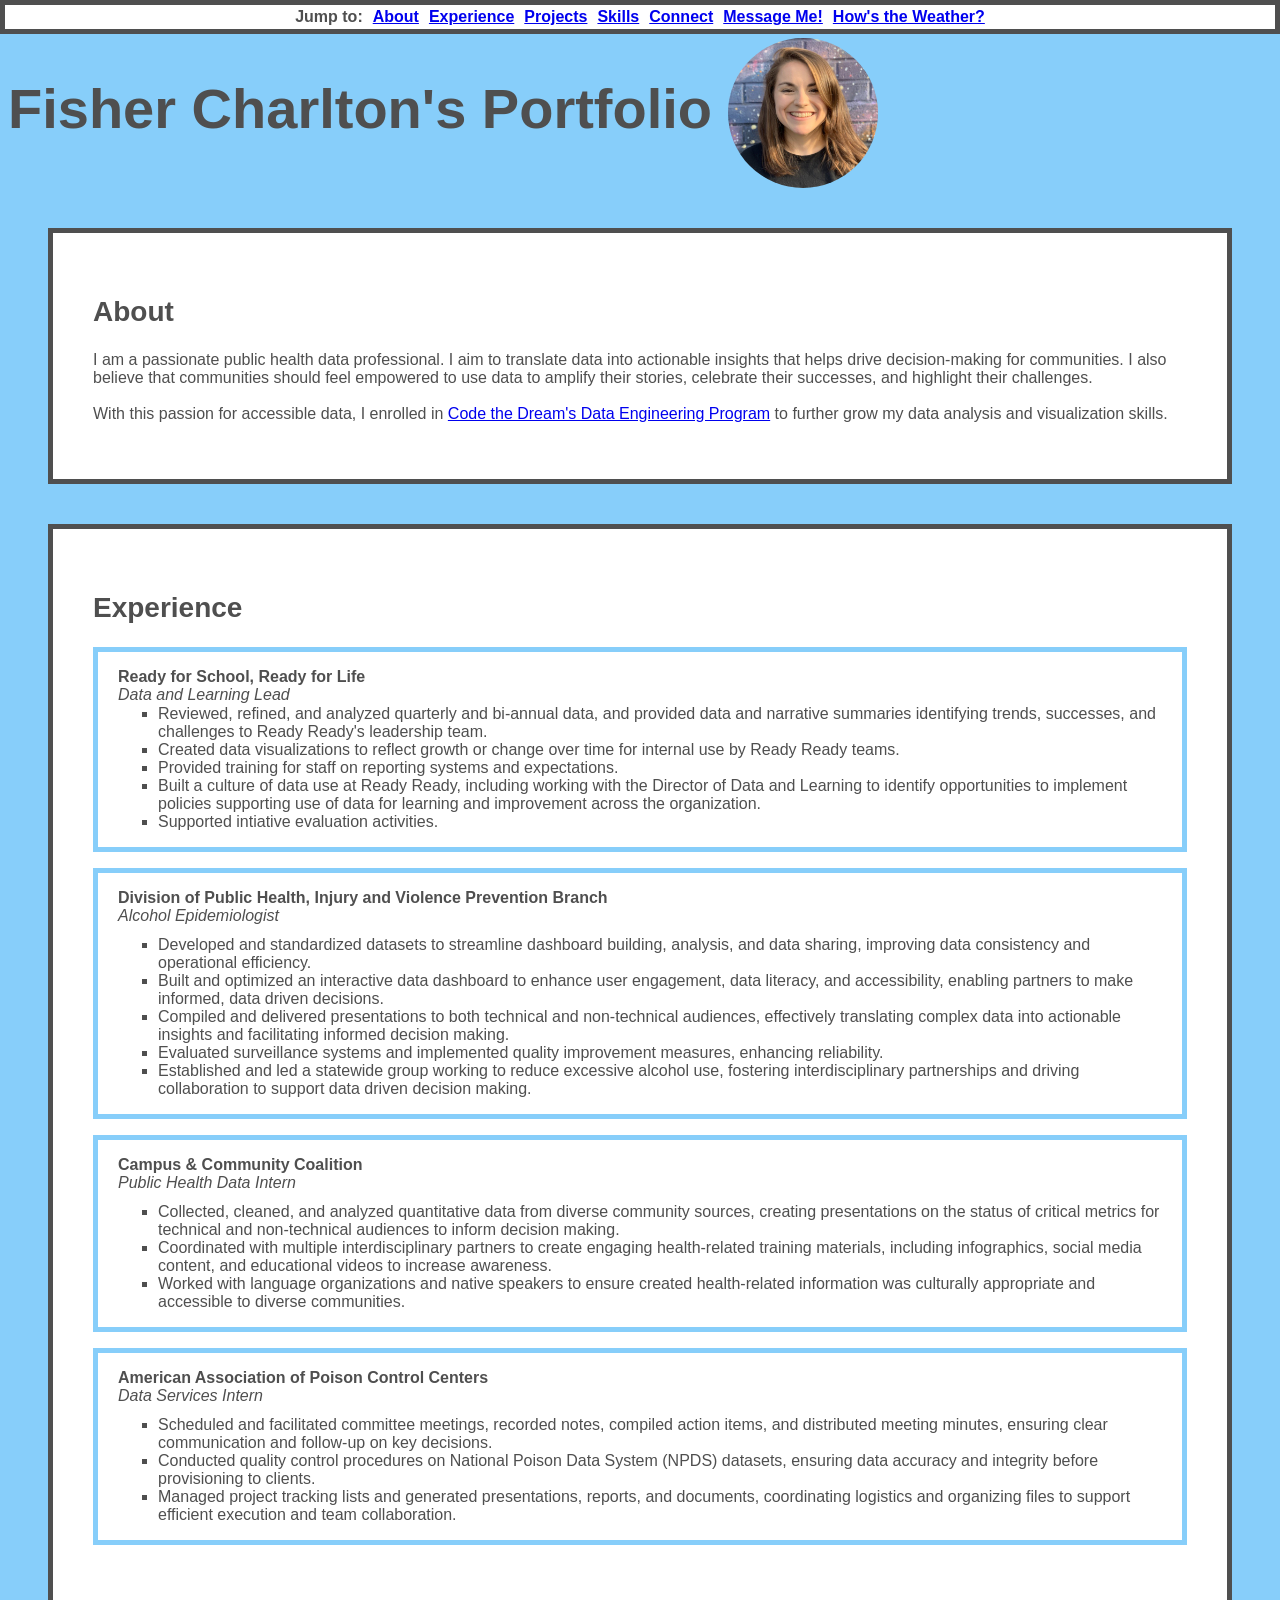
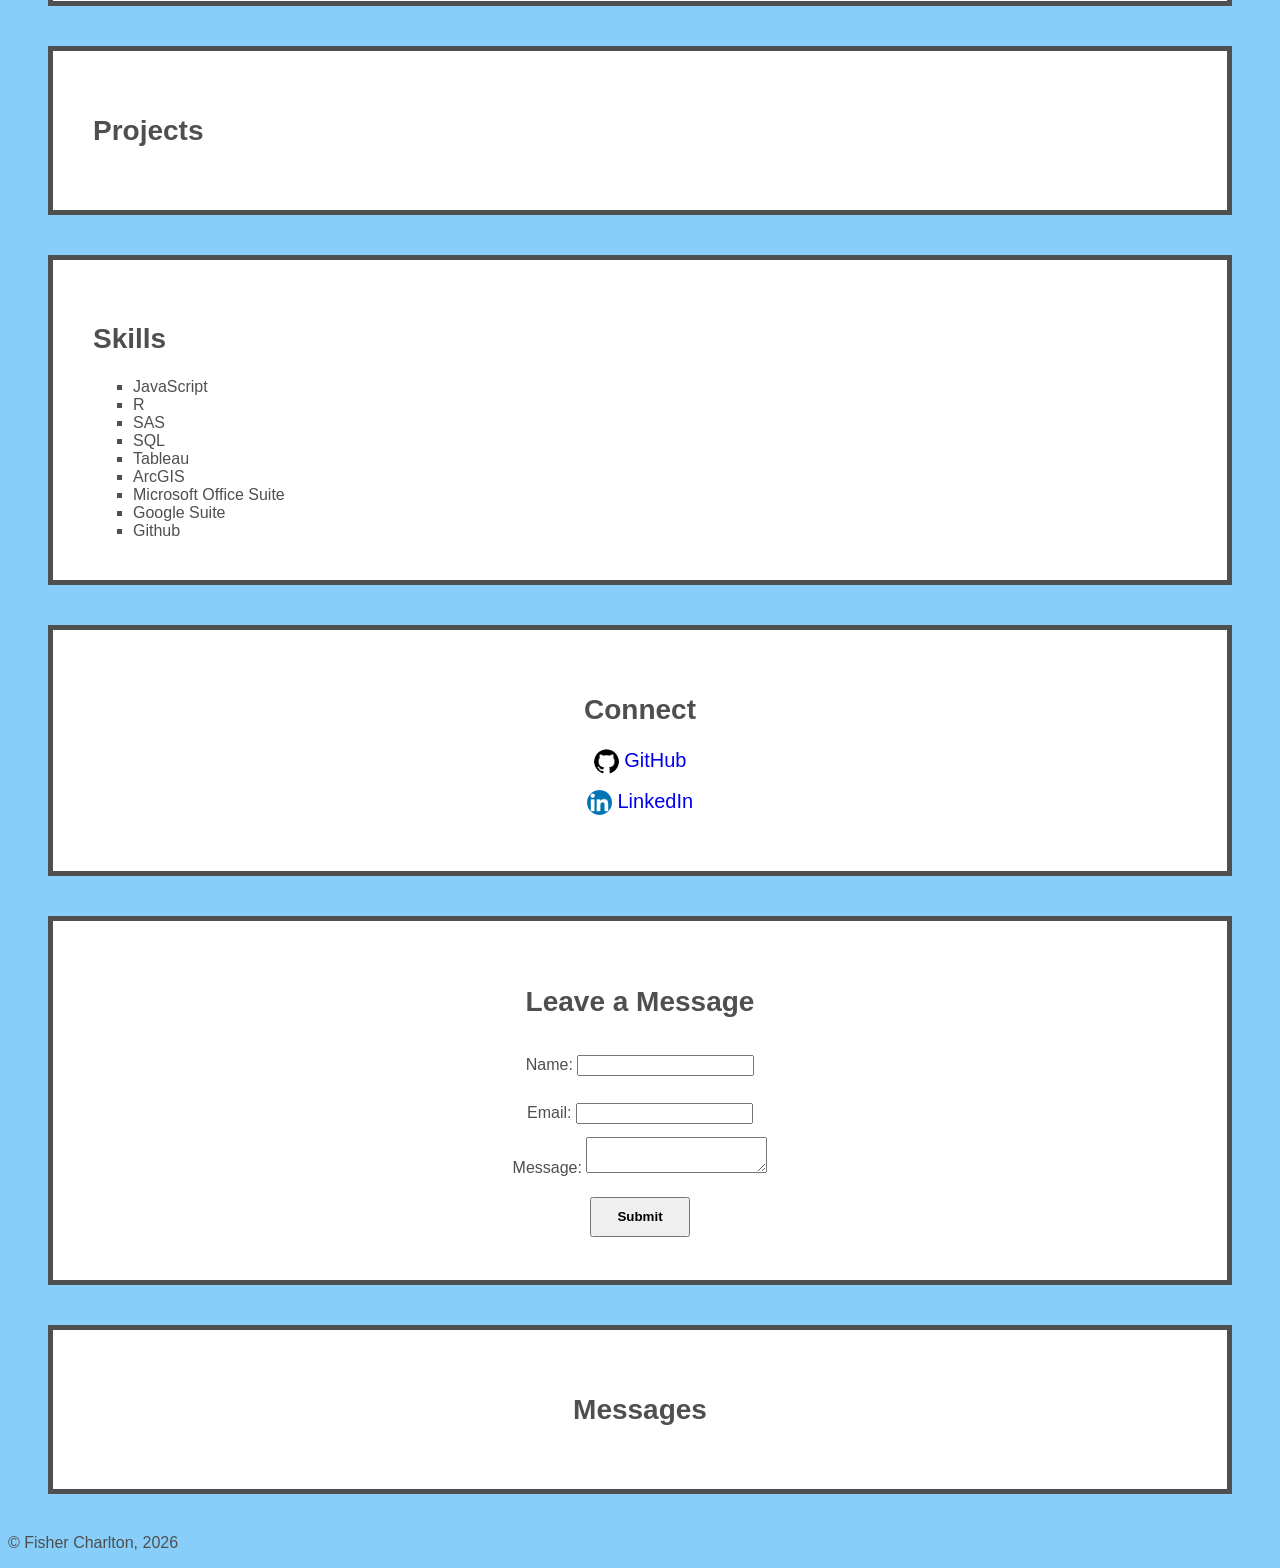
<file: index.html>
<!DOCTYPE html>
<html lang="en">    
    <head>
        <title>Fisher Charlton's Portfolio</title>
        <meta charset="UTF-8">
        <meta name="description" content="Fisher Charlton's portfolio for Code the Dream's Intro 26.2 Class.">
        <meta name="author" content="Fisher Charlton">
        <link rel="stylesheet" href="CSS/index.css">
    </head>

    <body>
        <h1 id="Title">Fisher Charlton's Portfolio <img class = "headshot" src="Images/headshot.jpeg" alt="Fisher's headshot"></h1>
        <!-- Navigation Bar -->
        <nav class="main-nav">
            <ul>
                <li><strong>Jump to:</strong></li>
                <li><a href="#About">About</a></li>
                <li><a href="#Experience">Experience</a></li>
                <li><a href="#Projects">Projects</a></li>
                <li><a href="#skills">Skills</a></li>
                <li><a href="#Connect">Connect</a></li>
                <li><a href="#messageMe">Message Me!</a></li>
                <li><a href="page2/openapi.html">How's the Weather?</a></li>
            </ul>
        </nav>

        <!-- About Me Section -->
        <section id="About">
        <h2 class="about-header">About</h2>
        <p class="about-text"> 
            I am a passionate public health data professional. 
            I aim to translate data into actionable insights that 
            helps drive decision-making for communities. I also believe
            that communities should feel empowered to use data to amplify their 
            stories, celebrate their successes, and highlight their challenges.
        <br>
        <br>
            With this passion for accessible data, I enrolled in 
            <a href="https://codethedream.org/" target="_blank" rel="noreferrer">Code the Dream's Data Engineering Program</a>
            to further grow my data analysis and visualization skills.  
        </p>
        </section>
        
        <!-- Experience Section -->
        <section id="Experience">
        <h2 class="experience-header">Experience</h2>
            <div class="box1">
            <p><strong>Ready for School, Ready for Life</strong>
            <br>
            <em>Data and Learning Lead</em></p>
            <ul>
                <li>Reviewed, refined, and analyzed quarterly and bi-annual data, and provided data and narrative
                summaries identifying trends, successes, and challenges to Ready Ready's leadership team.</li>
                <li>Created data visualizations to reflect growth or change over time for internal use by
                Ready Ready teams.</li>
                <li>Provided training for staff on reporting systems and expectations.</li>
                <li>Built a culture of data use at Ready Ready, including working with the Director of Data
                and Learning to identify opportunities to implement policies supporting use of data for learning
                and improvement across the organization.</li>
                <li>Supported intiative evaluation activities.</li>
            </ul></div>
 
            <div class="box2">
            <p><strong>Division of Public Health, Injury and Violence Prevention Branch</strong>
            <br>
            <em>Alcohol Epidemiologist</em></p>
            <ul>   
                <li>Developed and standardized datasets to streamline dashboard building, 
                analysis, and data sharing, improving data consistency and operational efficiency.</li> 
                <li>Built and optimized an interactive data dashboard to enhance user engagement, 
                data literacy, and accessibility, enabling partners to make informed, data driven decisions.</li>
                <li>Compiled and delivered presentations to both technical and non-technical audiences, 
                effectively translating complex data into actionable insights and facilitating informed decision making.</li>
                <li>Evaluated surveillance systems and implemented quality improvement measures, enhancing reliability.</li>
                <li>Established and led a statewide group working to reduce excessive alcohol use, 
                fostering interdisciplinary partnerships and driving collaboration to support data driven decision making.</li>
            </ul></div>

            <div class="box3">
            <p><strong>Campus & Community Coalition</strong>
            <br>
            <em>Public Health Data Intern</em></p>
            <ul>
                <li>Collected, cleaned, and analyzed quantitative data from diverse community sources, creating presentations 
                on the status of critical metrics for technical and non-technical audiences to inform decision making.</li>
                <li>Coordinated with multiple interdisciplinary partners to create engaging health-related training materials, 
                including infographics, social media content, and educational videos to increase awareness.</li>
                <li>Worked with language organizations and native speakers to ensure created health-related information 
                was culturally appropriate and accessible to diverse communities.</li>
            </ul></div>
          
            <div class="box4">
            <p><strong>American Association of Poison Control Centers</strong>
            <br>
            <em>Data Services Intern</em></p>
            <ul>
                <li>Scheduled and facilitated committee meetings, recorded notes, compiled action items, and distributed 
                meeting minutes, ensuring clear communication and follow-up on key decisions.</li>
                <li>Conducted quality control procedures on National Poison Data System (NPDS) datasets, ensuring 
                data accuracy and integrity before provisioning to clients.</li>
                <li>Managed project tracking lists and generated presentations, reports, and documents, coordinating 
                logistics and organizing files to support efficient execution and team collaboration.</li>
            </ul></div>
        </section>
        
        <!-- Project Section -->
        <section id="Projects">
        <h2 class="projects-header">Projects</h2>
            <ul>
                
            </ul>
        </section> 

        <!-- Skill Section -->
        <section id="skills">
        <h2 class="skills-header">Skills</h2>
            <ul>

            </ul>
        </section>
        
        <!-- Connection Section -->
        <section id="Connect">  
        <h2 class="connect-header">Connect</h2>
            <div class="box5">
            <a href="https://github.com/fgcharlton" target="_blank" rel="noreferrer">
            <img class = "github" src="Images/github.jpeg" alt="GitHub Logo">    GitHub</a>
            </div>

            <div class="box6">
            <a href="https://www.linkedin.com/in/fisher-charlton/" target="_blank" rel="noreferrer">
            <img class = "linkedin" src="Images/linkedin.jpeg" alt="LinkedIn Logo">    LinkedIn</a>
            </div>
        </section>

        <section id="messageMe">
            <h2 class="messageMe-header">Leave a Message</h2>
            <form name="leave_message">
                <div>
                    <label for="usersName">Name:</label>
                    <input id="usersName" type="text" name="usersName" required/>
                </div>

                <div>
                    <label for="usersEmail">Email:</label>
                    <input id="usersEmail" type="email" name="usersEmail" required/>
                </div>
                
                <div>
                    <label for="usersMessage">Message:</label>
                    <textarea id="usersMessage" name="usersMessage" required></textarea>
                </div>

                <div>
                    <button class="submitButton" type="submit"><b>Submit</b></button>
                </div>
            </form>
        </section>

        <section id="messages">
            <h2 class="messages-header">Messages</h2>
            <ul>

            </ul>
        </section>
    <script src="js/index.js"></script>  
    </body>
</html>
</file>
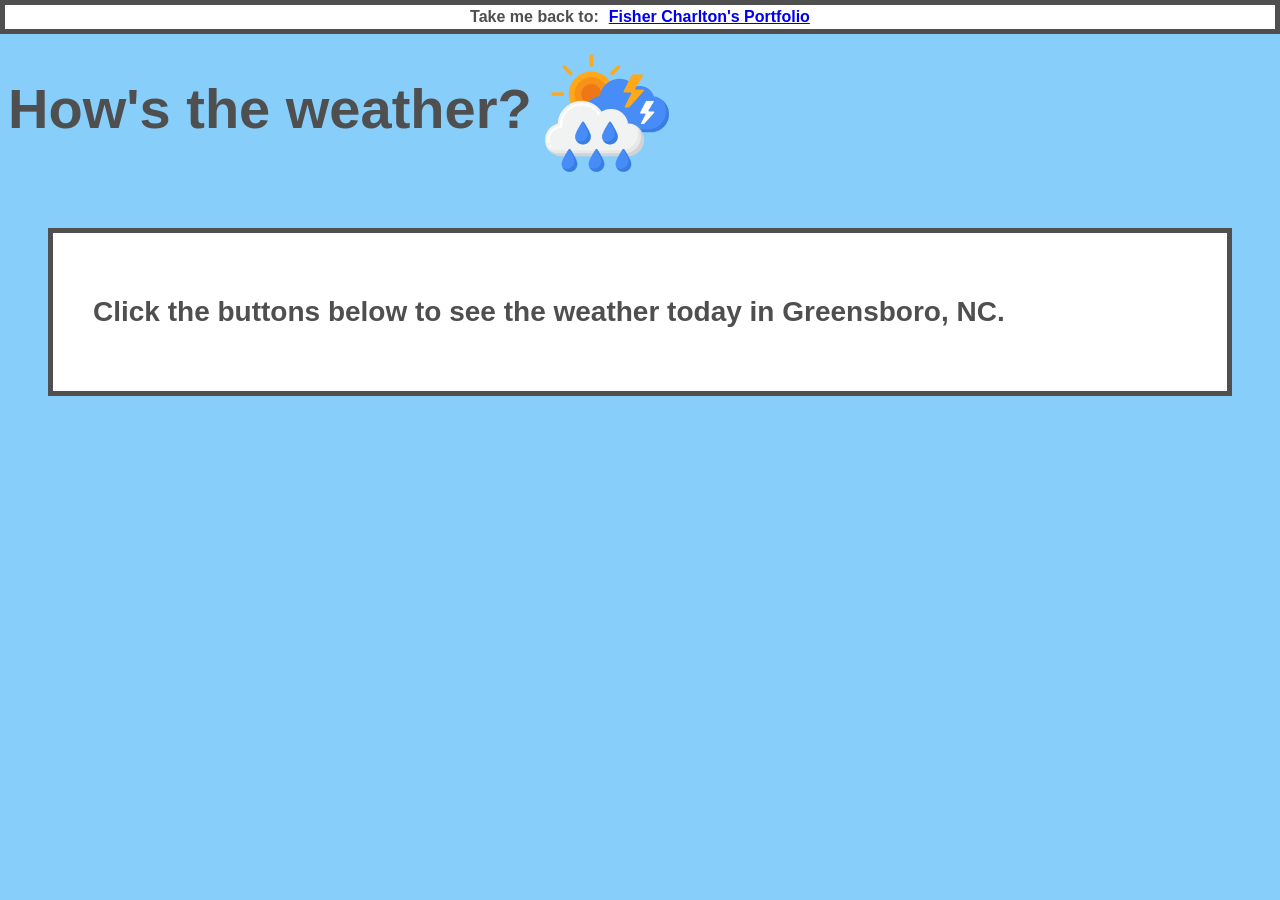
<file: page2/openapi.html>
<!DOCTYPE html>
<html lang="en">    
    <head>
        <title>How's the weather?</title>
        <meta charset="UTF-8">
        <meta name="description" content="Today's weather using an open weather API">
        <meta name="author" content="Fisher Charlton">
        <link rel="stylesheet" href="css/openapi.css">
    </head>

    <body>
        <h1 id="Title">How's the weather?<img class = "weatherIcon" src="../Images/weather.jpeg" alt="Weather icon"></h1>

        <!-- Navigation Bar -->
        <nav class="main-nav">
            <ul>
                <li><strong>Take me back to:</strong></li>
                <li><a href="../index.html">Fisher Charlton's Portfolio</a></li>
            </ul>
        </nav>

        <!-- Weather Section-->
        <section id="Weather">
        <h2 class="weather-header">Click the buttons below to see the weather today in Greensboro, NC.</h2>
        </section>
    <script src="js/openapi.js"></script>  
    </body>
</html>
</file>
<file: CSS/index.css>
/*Title section*/
#Title{
    font-size: 56px;
    color: rgb(79, 79, 79);
}

.headshot{
    border-radius: 50%;
    height: 150px;
    width: 150px;
    vertical-align: middle;
}

/*Nav bar*/
.main-nav ul{
    display: flex;
    gap: 10px;
    justify-content: center;
    list-style-type: none;
    font-weight: 700;
    border: 5px solid rgb(79, 79, 79);
    background-color: white;
    position: fixed;
    width: auto;
    top: 0px;
    left: 0px;
    right: 0px;
    padding: 3px;
    margin: 0px auto;
}

/*Body*/
body{
    font-family:Arial, Helvetica, sans-serif;
    background-color: lightskyblue;
    color: rgb(79, 79, 79);
}

/*About section*/
#About{
    color: rgb(79, 79, 79);
    border: 5px solid rgb(79, 79, 79);
    background-color: white;
    padding: 40px;
    margin: 40px;
    text-align: left;
}

.about-header{
    font-size: 28px;
    font-weight: bold;
}

.about-text{
    font-size: 16px;
}

/*Experience section*/
#Experience{
    color: rgb(79, 79, 79);
    border: 5px solid rgb(79, 79, 79);
    background-color: white;
    padding: 40px;
    margin: 40px;
    text-align: left;
}

.experience-header{
    font-size: 28px;
}

.box1 {
  width: auto;
  display: flex;
  flex-wrap: wrap;
  column-gap: 2em;
  border: 5px solid lightskyblue;
  padding-left: 20px;
  padding-right: 20px;
  margin-bottom: 1rem;
}

.box1 ul{
    display: flex;
    flex-wrap: wrap;
    list-style-type: square;
}

.box2 {
  width: auto;
  display: flex;
  flex-wrap: wrap;
  row-gap: 10px;
  column-gap: 2em;
  border: 5px solid lightskyblue;
  padding-left: 20px;
  padding-right: 20px;
  margin-bottom: 1rem;
}

.box2 ul{
    display: flex;
    flex-wrap: wrap;
    list-style-type: square;
}

.box3 {
  width: auto;
  display: flex;
  flex-wrap: wrap;
  row-gap: 10px;
  column-gap: 2em;
  border: 5px solid lightskyblue;
  padding-left: 20px;
  padding-right: 20px;
  margin-bottom: 1rem;
}

.box3 ul{
    display: flex;
    flex-wrap: wrap;
    list-style-type: square;
}

.box4 {
  width: auto;
  display: flex;
  flex-wrap: wrap;
  row-gap: 10px;
  column-gap: 2em;
  border: 5px solid lightskyblue;
  padding-left: 20px;
  padding-right: 20px;
  margin-bottom: 1rem;
}

.box4 ul{
    display: flex;
    flex-wrap: wrap;
    list-style-type: square;
}

/*Connect section*/
#Connect{
    color: rgb(79, 79, 79);
    border: 5px solid rgb(79, 79, 79);
    background-color: white;
    padding: 40px;
    margin: 40px;
    text-align: center;
}

.connect-header{
    font-size: 28px;
}

.box5 {
  width: auto;
  display: flex;
  flex-wrap: wrap;
  text-decoration: none;
  row-gap: 20px;
  column-gap: 5em;
  padding-left: 20px;
  padding-right: 20px;
  margin-bottom: 1rem;
  justify-content: center;
}

.box5 a{
    font-size: 20px;
    text-decoration: none; 
}

.box6 {
  width: auto;
  display: flex;
  flex-wrap: wrap;
  row-gap: 20px;
  padding-left: 20px;
  padding-right: 20px;
  margin-bottom: 1rem;
  justify-content: center;
}

.box6 a{
    font-size: 20px;
    text-decoration: none; 
}

.github{
    border-radius: 50%;
    height: 25px;
    width: 25px;
    vertical-align: middle;
}

.linkedin{
    border-radius: 75%;
    height: 25px;
    width: 25px;
    vertical-align: middle;
}

/*Project section*/
#Projects{
    color: rgb(79, 79, 79);
    border: 5px solid rgb(79, 79, 79);
    background-color: white;
    padding: 40px;
    margin: 40px;
}

.projects-header{
    font-size: 28px;
}

#Projects ul{
    display: flex;
    flex-wrap: wrap;
    gap: 1rem; 
    margin-top: 0px;
    margin-bottom: 0px;
    list-style-type: square;
}

/*Skills section*/
#skills{
    display: flex;
    flex-wrap: wrap;
    width: auto;
    flex-direction: column;
    color: rgb(79, 79, 79);
    border: 5px solid rgb(79, 79, 79);
    background-color: white;
    padding: 40px;
    margin: 40px;
}

#skills ul{
    margin-top: 0px;
    margin-bottom: 0px;
    list-style-type: square;
}

.skills-header{
    font-size: 28px;
}

/*Message Me section*/
#messageMe{
    color: rgb(79, 79, 79);
    border: 5px solid rgb(79, 79, 79);
    background-color: white;
    padding: 40px;
    margin: 40px;
    text-align: center;
    line-height: 3;
}

.messageMe-header{
    font-size: 28px;
    line-height: 1.2;
}

.submitButton{
    width: 100px; 
    height: 40px;
}

.removeButton{
    width: 60px; 
    height: 20px;
}

/*Message section*/
#messages{
    color: rgb(79, 79, 79);
    border: 5px solid rgb(79, 79, 79);
    background-color: white;
    padding: 40px;
    margin: 40px;
    text-align: center;
}

.messages-header{
    font-size: 28px;
}

#messages ul li{
    margin-top: 0px;
    margin-bottom: 0px;
    list-style-type: square;
    line-height: 1.5; 
    list-style-position: relative;
    list-style-position: inside; 
    text-align: center;
}

/*General formatting for lists*/
p + ul {
    margin-top: -15px;
}

/*Help with mobile devices*/
@media (pointer: coarse), (max-width: 768px) {
    input, select, textarea, button {
        min-height: 48px;
        font-size: 16px;
        padding: 12px 16px;
    }
}
</file>
<file: page2/css/openapi.css>
/*Title section*/
#Title{
    font-size: 56px;
    color: rgb(79, 79, 79);
}

/*Nav bar*/
.main-nav ul{
    display: flex;
    gap: 10px;
    justify-content: center;
    list-style-type: none;
    font-weight: 700;
    border: 5px solid rgb(79, 79, 79);
    background-color: white;
    position: fixed;
    width: auto;
    top: 0px;
    left: 0px;
    right: 0px;
    padding: 3px;
    margin: 0px auto;
}

.weatherIcon{
    border-radius: 50%;
    height: 150px;
    width: 150px;
    vertical-align: middle;
}

/*Body*/
body{
    font-family:Arial, Helvetica, sans-serif;
    background-color: lightskyblue;
    color: rgb(79, 79, 79);
}

/*Weather section*/
#Weather{
    color: rgb(79, 79, 79);
    border: 5px solid rgb(79, 79, 79);
    background-color: white;
    padding: 40px;
    margin: 40px;
    text-align: left;
}

.weather-header{
    font-size: 28px;
    font-weight: bold;
}

.temperatureButton{
    width: 250px; 
    height: 40px;
    display: block;
    margin-bottom: 10px;
}

.precipitationButton{
    width: 250px; 
    height: 40px;
    display: block;
    margin-bottom: 10px;
}

/*Help with mobile devices*/
@media (pointer: coarse), (max-width: 768px) {
    input, select, textarea, button {
        min-height: 48px;
        font-size: 16px;
        padding: 12px 16px;
    }
}
</file>
